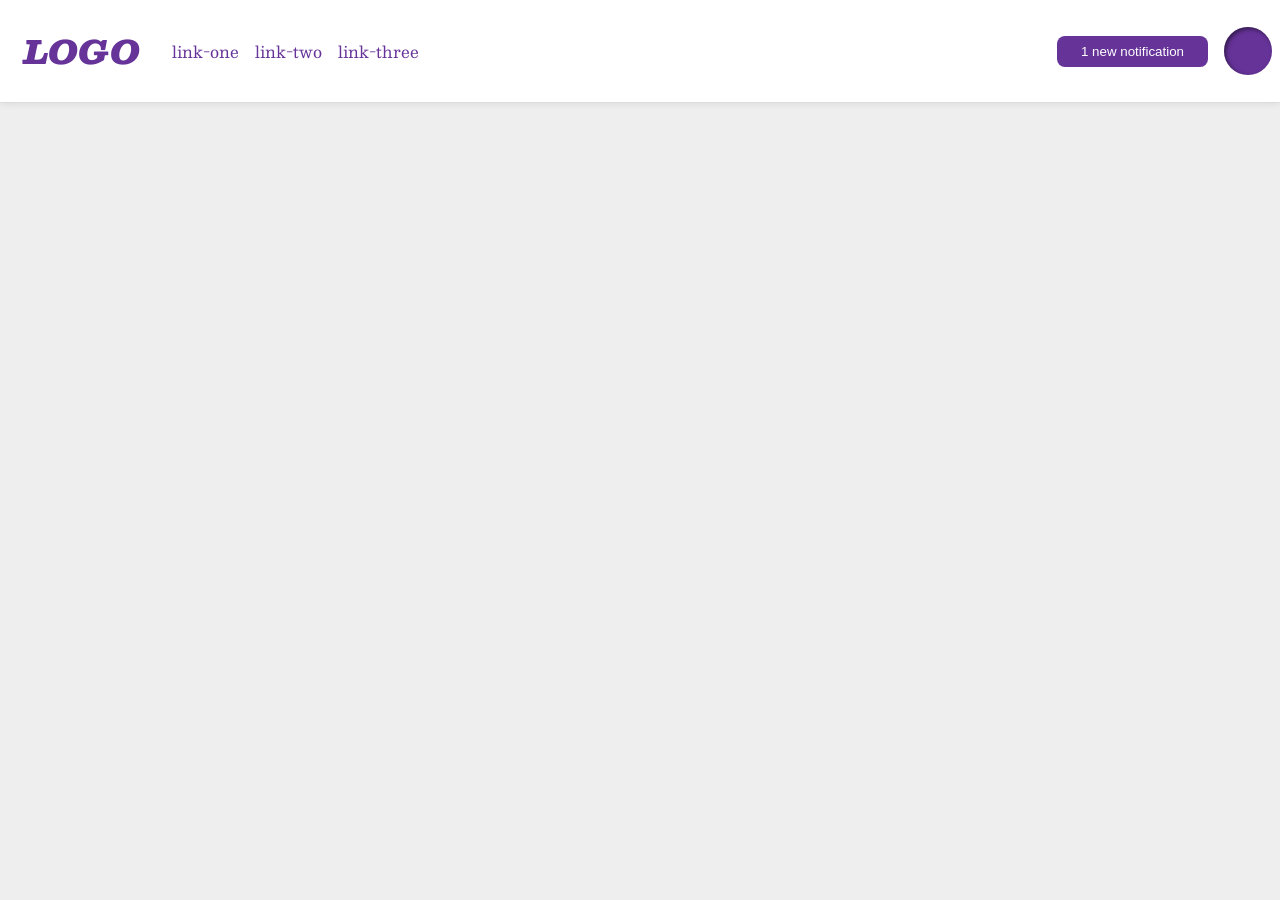
<file: foundations/flex/03-flex-header-2/index.html>
<!DOCTYPE html>
<html lang="en">
  <head>
    <meta charset="UTF-8">
    <meta http-equiv="X-UA-Compatible" content="IE=edge">
    <meta name="viewport" content="width=device-width, initial-scale=1.0">
    <title>Flex Header 2</title>
    <link rel="stylesheet" href="style.css">
  </head>
  <body>
    <div class="header">
      <div class="left-header">
        <div class="logo">
          LOGO
        </div>
        <ul class="links">
          <li><a href="https://google.com">link-one</a></li>
          <li><a href="https://google.com">link-two</a></li>
          <li><a href="https://google.com">link-three</a></li>
        </ul>
      </div>
      <div class="right-header">
        <button class="notifications">
         1 new notification
        </button>
        <div class="profile-image"></div>
      </div>
    </div>
  </body>
</html>
</file>
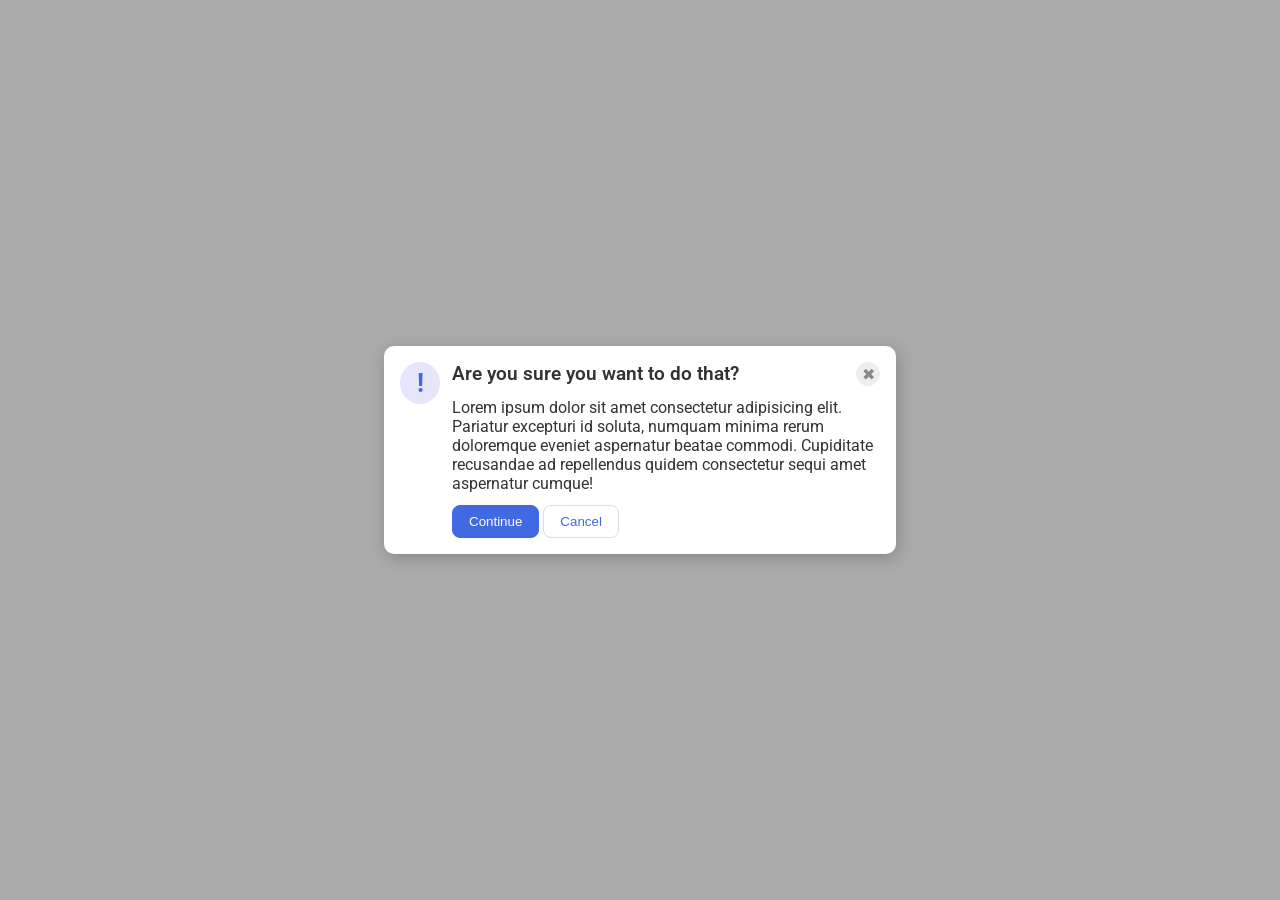
<file: foundations/flex/05-flex-modal/index.html>
<!DOCTYPE html>
<html lang="en">
  <head>
    <meta charset="UTF-8">
    <meta http-equiv="X-UA-Compatible" content="IE=edge">
    <meta name="viewport" content="width=device-width, initial-scale=1.0">
    <link rel="stylesheet" href="style.css">
    <title>Modal</title>
  </head>
  <body>
    <div class="modal">
      <div class="icon">!</div>
       <div class="content-box">
        <div class="banner">
          <div class="header">Are you sure you want to do that?</div>
          <button class="close-button">✖</button>
        </div>
        <div class="text-box">
          <div class="text">Lorem ipsum dolor sit amet consectetur adipisicing elit. Pariatur excepturi id soluta, numquam minima rerum doloremque eveniet aspernatur beatae commodi. Cupiditate recusandae ad repellendus quidem consectetur sequi amet aspernatur cumque!</div>
          <button class="continue">Continue</button>
          <button class="cancel">Cancel</button>
        </div>
      </div>
    </div>
  </body>
</html>
</file>
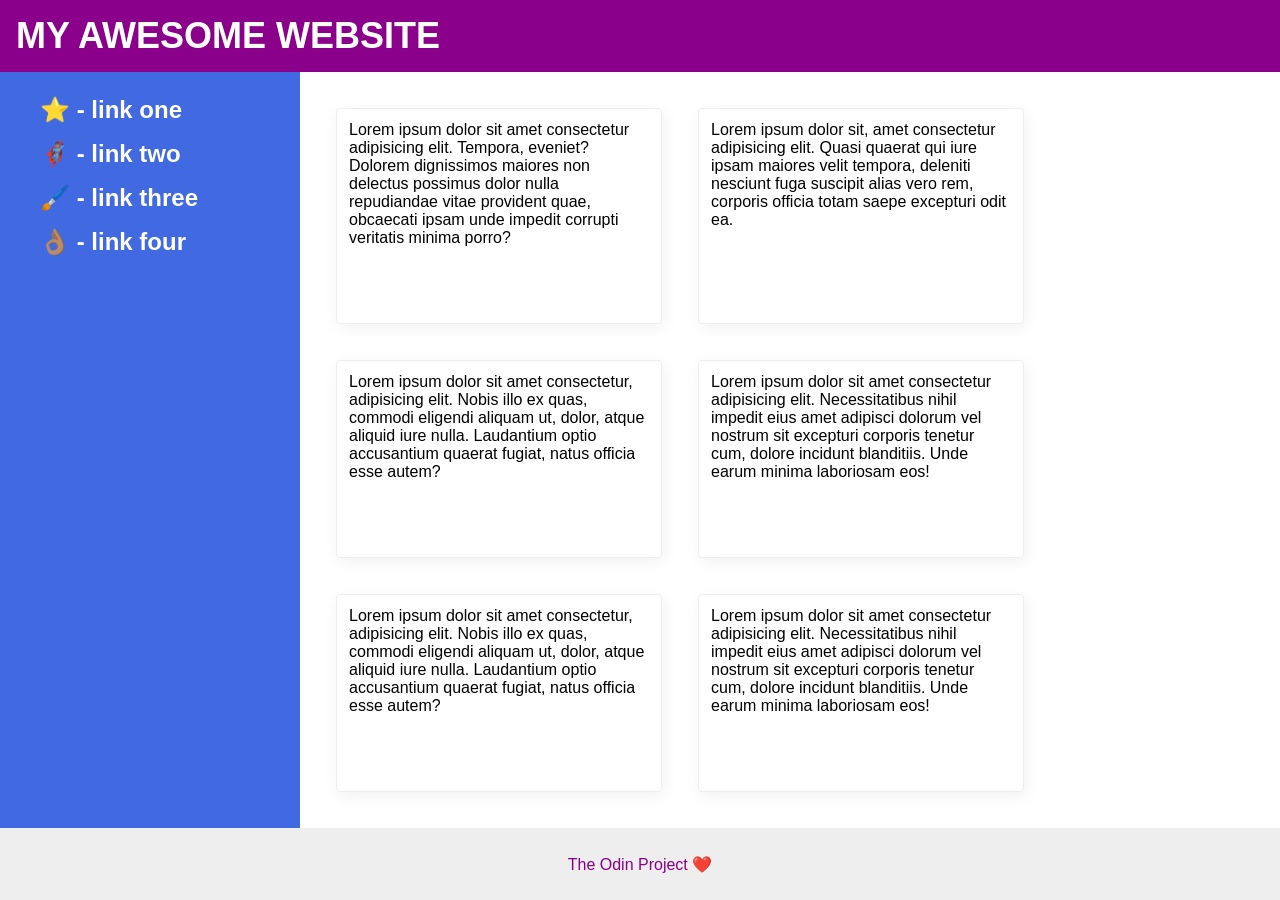
<file: foundations/flex/07-flex-layout-2/index.html>
<!DOCTYPE html>
<html lang="en">
  <head>
    <meta charset="UTF-8">
    <meta http-equiv="X-UA-Compatible" content="IE=edge">
    <meta name="viewport" content="width=device-width, initial-scale=1.0">
    <title>The Holy Grail</title>
    <link rel="stylesheet" href="style.css">
  </head>
  <body>

    <div class="header">
      MY AWESOME WEBSITE
    </div>
    
    <div class="content">
      <div class="sidebar">
        <ul>
          <li><a href="#">⭐ - link one</a></li>
          <li><a href="#">🦸🏽‍♂️ - link two</a></li>
          <li><a href="#">🖌️ - link three</a></li>
          <li><a href="#">👌🏽 - link four</a></li>
        </ul>
      </div>
      <div class="cards">
        <div class="card">Lorem ipsum dolor sit amet consectetur adipisicing elit. Tempora, eveniet? Dolorem dignissimos maiores non delectus possimus dolor nulla repudiandae vitae provident quae, obcaecati ipsam unde impedit corrupti veritatis minima porro?</div>
        <div class="card">Lorem ipsum dolor sit, amet consectetur adipisicing elit. Quasi quaerat qui iure ipsam maiores velit tempora, deleniti nesciunt fuga suscipit alias vero rem, corporis officia totam saepe excepturi odit ea.</div>
        <div class="card">Lorem ipsum dolor sit amet consectetur, adipisicing elit. Nobis illo ex quas, commodi eligendi aliquam ut, dolor, atque aliquid iure nulla. Laudantium optio accusantium quaerat fugiat, natus officia esse autem?</div>
        <div class="card">Lorem ipsum dolor sit amet consectetur adipisicing elit. Necessitatibus nihil impedit eius amet adipisci dolorum vel nostrum sit excepturi corporis tenetur cum, dolore incidunt blanditiis. Unde earum minima laboriosam eos!</div>
        <div class="card">Lorem ipsum dolor sit amet consectetur, adipisicing elit. Nobis illo ex quas, commodi eligendi aliquam ut, dolor, atque aliquid iure nulla. Laudantium optio accusantium quaerat fugiat, natus officia esse autem?</div>
        <div class="card">Lorem ipsum dolor sit amet consectetur adipisicing elit. Necessitatibus nihil impedit eius amet adipisci dolorum vel nostrum sit excepturi corporis tenetur cum, dolore incidunt blanditiis. Unde earum minima laboriosam eos!</div>
      </div>
    </div>

    <div class="footer">
      The Odin Project ❤️
    </div>

  </body>
</html>
</file>
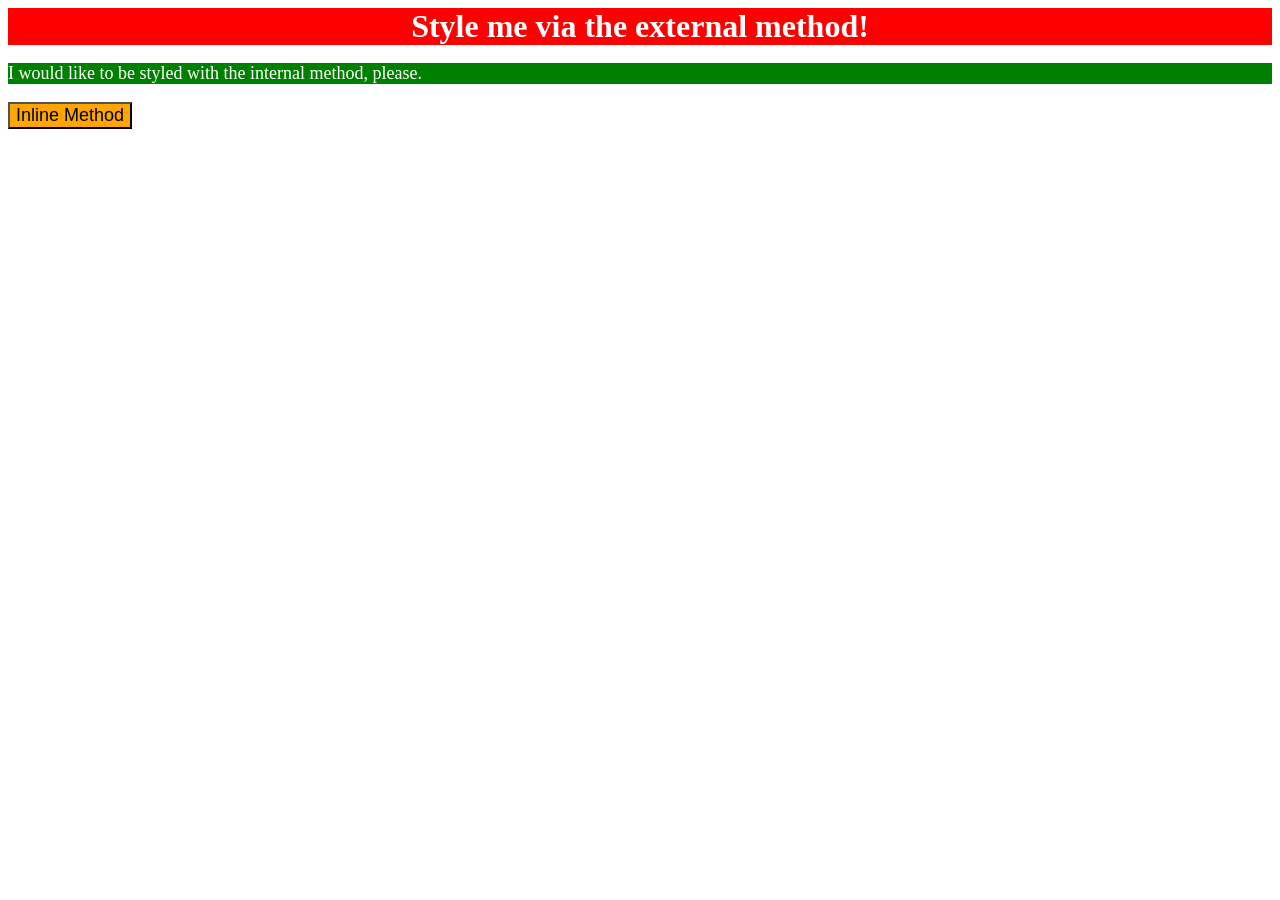
<file: foundations/intro-to-css/01-css-methods/index.html>
<!DOCTYPE html>
<html lang="en">
  <head>
    <meta charset="UTF-8">
    <meta http-equiv="X-UA-Compatible" content="IE=edge">
    <meta name="viewport" content="width=device-width, initial-scale=1.0">
    <link rel="stylesheet" href="style.css">
    <style>
      p{
        background-color:green;
        color:white;
        font-size:18px;
      }
      </style>
    <title>Methods for Adding CSS</title>
  </head>
  <body>
    <div>Style me via the external method!</div>
    <p>I would like to be styled with the internal method, please.</p>
    <button style="background-color:orange;font-size:18px">Inline Method</button>
  </body>
</html>
</file>
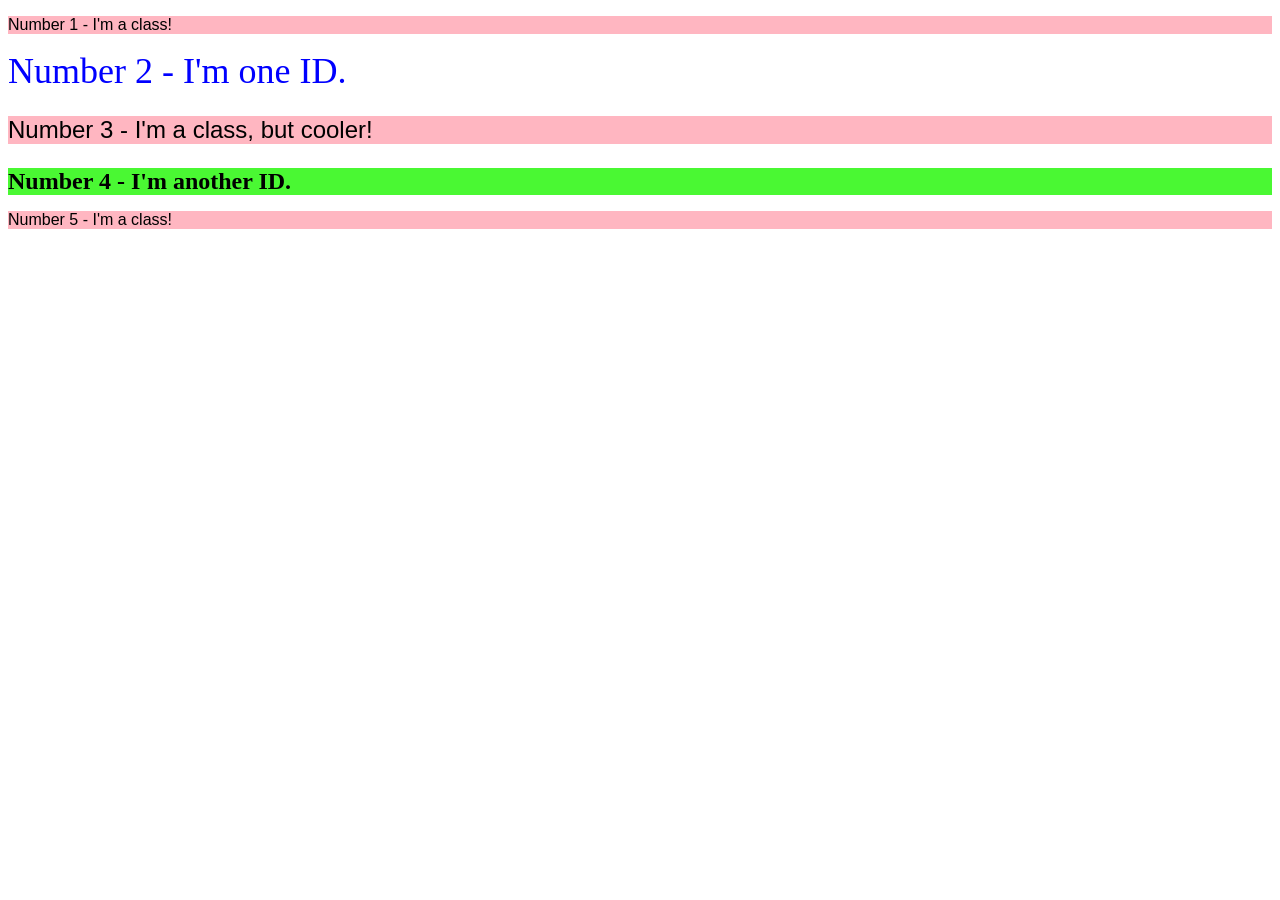
<file: foundations/intro-to-css/02-class-id-selectors/index.html>
<!DOCTYPE html>
<html lang="en">
  <head>
    <meta charset="UTF-8">
    <meta http-equiv="X-UA-Compatible" content="IE=edge">
    <meta name="viewport" content="width=device-width, initial-scale=1.0">
    <title>Class and ID Selectors</title>
    <link rel="stylesheet" href="style.css">
  </head>
  <body>
    <p>Number 1 - I'm a class!</p>
    <div id="number-2">Number 2 - I'm one ID.</div>
    <p class="p large-text">Number 3 - I'm a class, but cooler!</p>
    <div class="div large-text" id="number-4">Number 4 - I'm another ID.</div>
    <p>Number 5 - I'm a class!</p>
  </body>
</html>
</file>
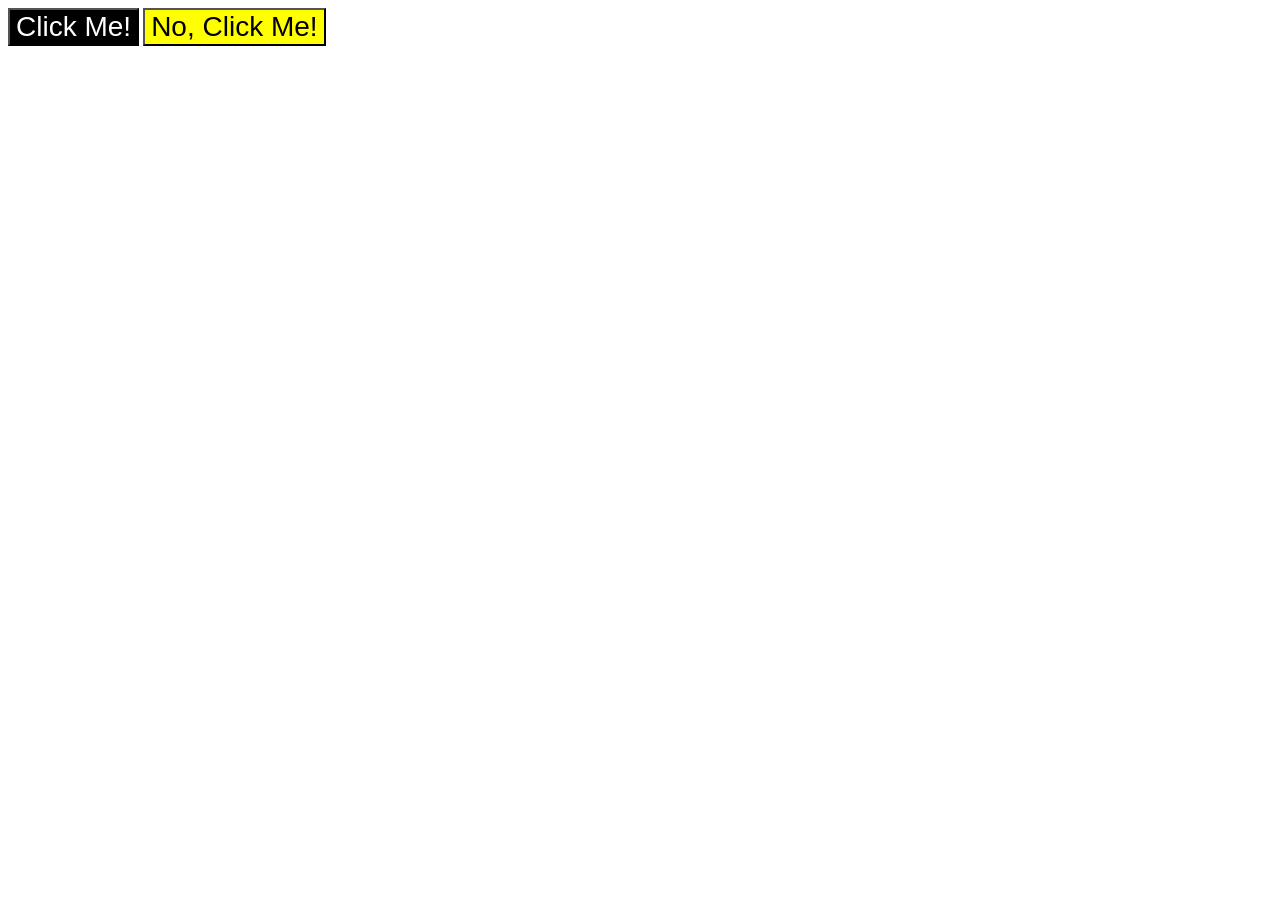
<file: foundations/intro-to-css/03-grouping-selectors/index.html>
<!DOCTYPE html>
<html lang="en">
  <head>
    <meta charset="UTF-8">
    <meta http-equiv="X-UA-Compatible" content="IE=edge">
    <meta name="viewport" content="width=device-width, initial-scale=1.0">
    <title>Grouping Selectors</title>
    <link rel="stylesheet" href="style.css">
  </head>
  <body>
    <button class="button-1">Click Me!</button>
    <button class="button-2">No, Click Me!</button>
  </body>
</html>
</file>
<file: foundations/flex/03-flex-header-2/style.css>
/* this is some magical font-importing.  
you'll learn about it later. */
@import url('https://fonts.googleapis.com/css2?family=Besley:ital,wght@0,400;1,900&display=swap');

body {
  margin: 0;
  background: #eee;
  font-family: Besley, serif;
}

.header {
  background: white;
  border-bottom: 1px solid #ddd;
  box-shadow: 0 0 8px rgba(0,0,0,.1);
  display: flex;
  justify-content:space-between;
  padding: 8px;
}

.right-header {
  display:flex;
  align-items: center;
  margin: 0px;
  padding: 0px;
  gap: 16px;
}

.left-header {
  display:flex;
  align-items: center;
  margin: 0px;
  padding: 0px;
  gap: 16px;
}

.profile-image {
  background: rebeccapurple;
  box-shadow: inset 2px 2px 4px rgba(0,0,0,.5);
  border-radius: 50%;
  width: 48px;
  height: 48px;
}

.logo {
  color: rebeccapurple;
  font-size: 32px;
  font-weight: 900;
  font-style: italic;
  padding: 16px
}

button {
  border: none;
  border-radius: 8px;
  background: rebeccapurple;
  color: white;
  padding: 8px 24px;
}

a {
  /* this removes the line under our links */
  text-decoration: none;
  color: rebeccapurple;
}

ul {
  list-style-type: none;
  display:flex;
  margin: 0px;
  padding: 0px;
  gap: 16px;
}
</file>
<file: foundations/flex/05-flex-modal/style.css>
@import url('https://fonts.googleapis.com/css2?family=Roboto:wght@400;700&display=swap');

html, body {
  height: 100%;
}

body {
  font-family: Roboto, sans-serif;
  margin: 0;
  background: #aaa;
  color: #333;
  /* I'll give you this one for free lol */
  display: flex;
  align-items: center;
  justify-content: center;
}

.modal {
  background: white;
  width: 480px;
  border-radius: 10px;
  box-shadow: 2px 4px 16px rgba(0,0,0,.2);
   display: flex;
   gap:12px;
   padding:16px;
}

.content-box {
  display:flex;
  flex-direction:column;
}

.banner {
  display:flex;
  flex-direction: row;
  justify-content:space-between;
  margin-bottom: 12px;
}

.content-text {
  display:flex;
  flex-direction:row;
}


.header {
  font-weight: 600;
  font-size:larger;
}

.icon {
  color: royalblue;
  font-size: 26px;
  font-weight: 700;
  background: lavender;
  width: 42px;
  height: 42px;
  border-radius: 50%;
  display: flex;
  align-items: center;
  justify-content: center;
  min-width:40px;
}

.close-button {
  background: #eee;
  border-radius: 50%;
  color: #888;
  font-weight: 400;
  font-size: 16px;
  height: 24px;
  width: 24px;
  display: flex;
  align-items: center;
  justify-content: center;
  border: 1px solid #eee;
  padding: 0;
}

button {
  cursor: pointer;
  padding: 8px 16px;
  border-radius: 8px;
}

button.continue {
  background: royalblue;
  border: 1px solid royalblue;
  color: white;
  margin-top: 12px
}

button.cancel {
  background: white;
  border: 1px solid #ddd;
  color: royalblue;
}
</file>
<file: foundations/flex/07-flex-layout-2/style.css>
body {
  font-family: -apple-system, BlinkMacSystemFont, 'Segoe UI', Roboto, Oxygen, Ubuntu, Cantarell, 'Open Sans', 'Helvetica Neue', sans-serif;
  margin: 0;
  min-height: 100vh;
  display:flex;
  flex-direction:column;
}

.content {
  display:flex;
  flex:1 0 auto;
}

.header {
  height: 72px;
  background: darkmagenta;
  color: white;
  display:flex;
  justify-content:flex-start;
  align-items:center;
  padding:0px 16px;
  font-weight:900;
  font-size:36px;
}

.footer {
  height: 72px;
  background: #eee;
  color: darkmagenta;
  display:flex;
  justify-content:center;
  align-items:center;
  flex: 0 0 72px;
}

.sidebar {
  width: 300px;
  background: royalblue;
  box-sizing: border-box;
  display:flex;
  flex: 0 0 auto;
}

.cards {
  display:flex;
  flex: 1 1 auto;
  flex-wrap:wrap;
  padding:36px;
  gap:36px;
}

.card {
  display:flex;
  border: 1px solid #eee;
  box-shadow: 2px 4px 16px rgba(0,0,0,.06);
  border-radius: 4px;
  padding: 12px;
  width: 300px;
  height: auto;
}

.sidebar ul {
  list-style:none;
}

li, a {
  text-decoration: none;
  padding: 8px 0px;
  color:white;
  font-weight:600;
  font-size:24px;
}
</file>
<file: foundations/intro-to-css/01-css-methods/style.css>
div{
    color:white;
    background-color:red;
    font-size:32px;
    font-weight:700;
    text-align:center;
}
</file>
<file: foundations/intro-to-css/02-class-id-selectors/style.css>
p {
    background-color:rgb(255, 182, 193);
    font-family:Verdana DejaVu Sans, sans-serif;
}

.large-text {
    font-size:24px;
}

#number-2 {
    color:blue;
    font-size:36px;
}

#number-4 {
    background-color:rgb(74, 248, 51);
    font-weight:700;
}
</file>
<file: foundations/intro-to-css/03-grouping-selectors/style.css>
.button-1,
.button-2 {
    font-size:28px;
    font-family:"Helvetica", "Times New Roman", serif;

}

.button-1 {
    background-color:black;
    color:white;
}

.button-2 {
    background-color:yellow
}
</file>
